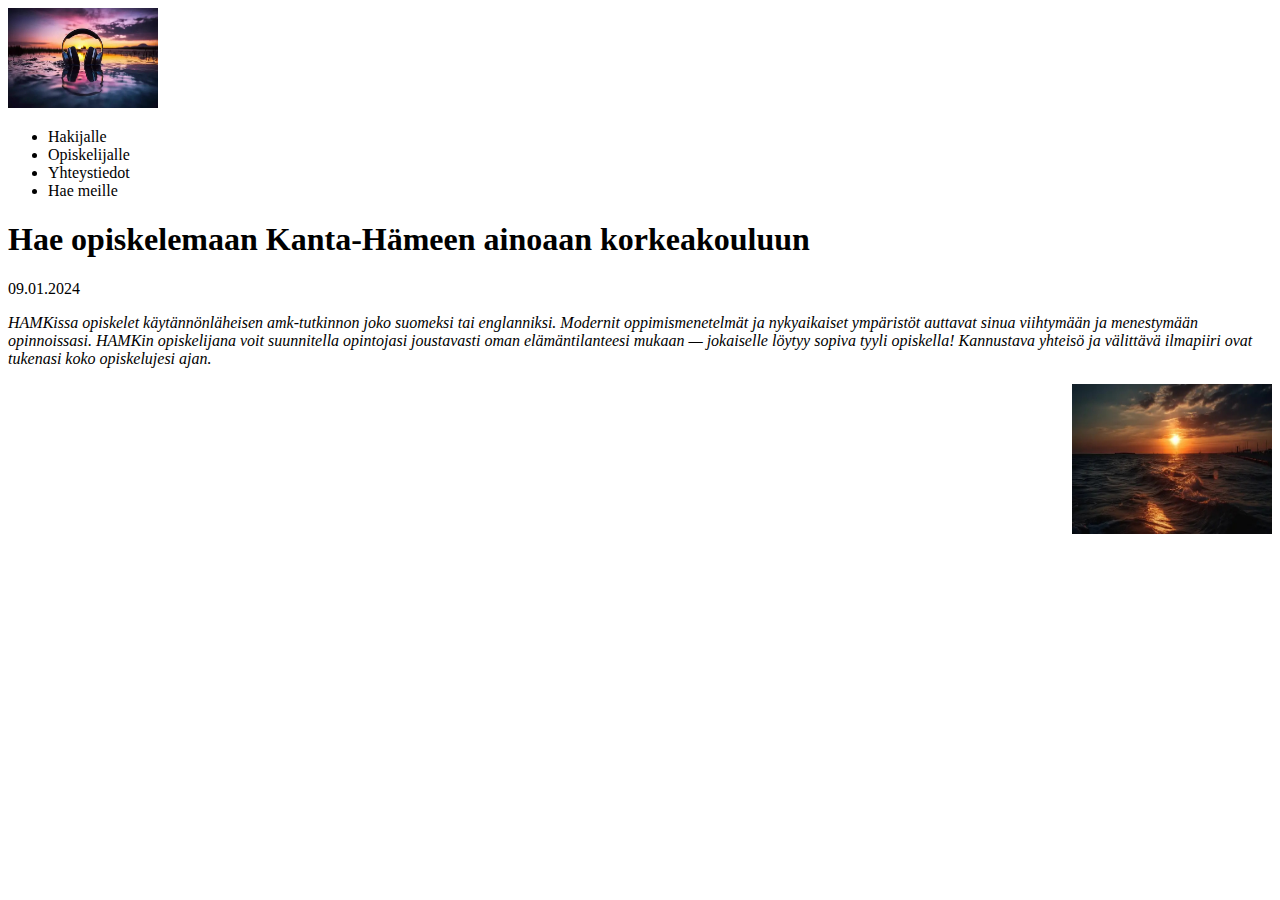
<file: exercise1.html>
<!DOCTYPE html>
<html lang="en">
<head>
    <meta charset="UTF-8">
    <meta name="viewport" content="width=device-width, initial-scale=1.0">
    <title>HTML Basics - exercise1 </title>
</head>
<body>
    <div>
        <img src="images/img1.jpg" alt="Headphones" title="Headphones" width="150" height="100">
        <ul>
            <li>Hakijalle</li>
            <li>Opiskelijalle</li>
            <li>Yhteystiedot</li>
            <li>Hae meille</li>
        </ul>
    </div>
    <div><h1>Hae opiskelemaan Kanta-Hämeen ainoaan korkeakouluun</h1></div>
    <p>09.01.2024</p>

    <div><p><i>HAMKissa opiskelet käytännönläheisen amk-tutkinnon joko suomeksi tai englanniksi. Modernit oppimismenetelmät ja nykyaikaiset ympäristöt auttavat sinua viihtymään ja menestymään opinnoissasi.
         HAMKin opiskelijana voit suunnitella opintojasi joustavasti oman elämäntilanteesi mukaan — jokaiselle löytyy sopiva tyyli opiskella! Kannustava yhteisö ja välittävä ilmapiiri ovat tukenasi koko opiskelujesi ajan.</i></p></div>
    <div>
        <img src="images/Ocean.jpg" alt="Ocean" title="Ocean" style="float: right;" width="200" height="150">

    </div>
</body>
</html>
</file>
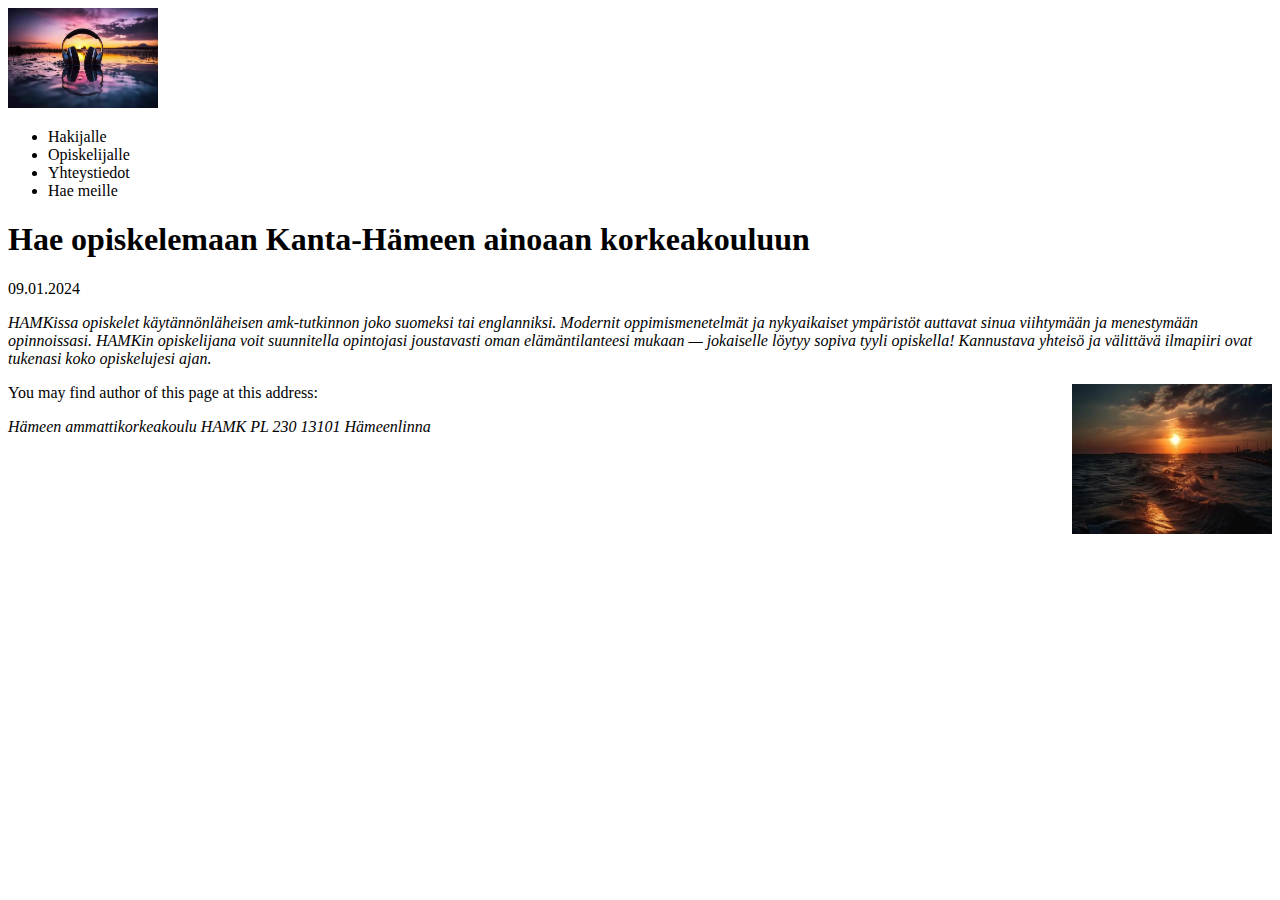
<file: exercise2.html>
<!DOCTYPE html>
<html lang="en">
<head>
    <meta charset="UTF-8">
    <meta name="author" content="Samuel M-U" />
<meta
  name="Exercise2"
  content="Practice" />
    <title>HTML5 & GitHub Pages – Exercise 2 </title>
</head>
<body>
    <header>
    <nav>
        <img src="images/img1.jpg" alt="Headphones" title="Headphones" width="150" height="100">
        <ul>
            <li>Hakijalle</li>
            <li>Opiskelijalle</li>
            <li>Yhteystiedot</li>
            <li>Hae meille</li>
        </ul>
    </nav>
</header>
    <main><h1>Hae opiskelemaan Kanta-Hämeen ainoaan korkeakouluun</h1></main>
    <p>09.01.2024</p>

    <div><p><i>HAMKissa opiskelet käytännönläheisen amk-tutkinnon joko suomeksi tai englanniksi. Modernit oppimismenetelmät ja nykyaikaiset ympäristöt auttavat sinua viihtymään ja menestymään opinnoissasi.
         HAMKin opiskelijana voit suunnitella opintojasi joustavasti oman elämäntilanteesi mukaan — jokaiselle löytyy sopiva tyyli opiskella! Kannustava yhteisö ja välittävä ilmapiiri ovat tukenasi koko opiskelujesi ajan.</i></p></div>
    <div>
        <img src="images/Ocean.jpg" alt="Ocean" title="Ocean" style="float: right;" width="200" height="150">

    </div>
    <p>You may find author of this page at this address:</p>
    <address>Hämeen ammattikorkeakoulu HAMK PL 230 13101 Hämeenlinna</address>
</body>
</html>
</file>
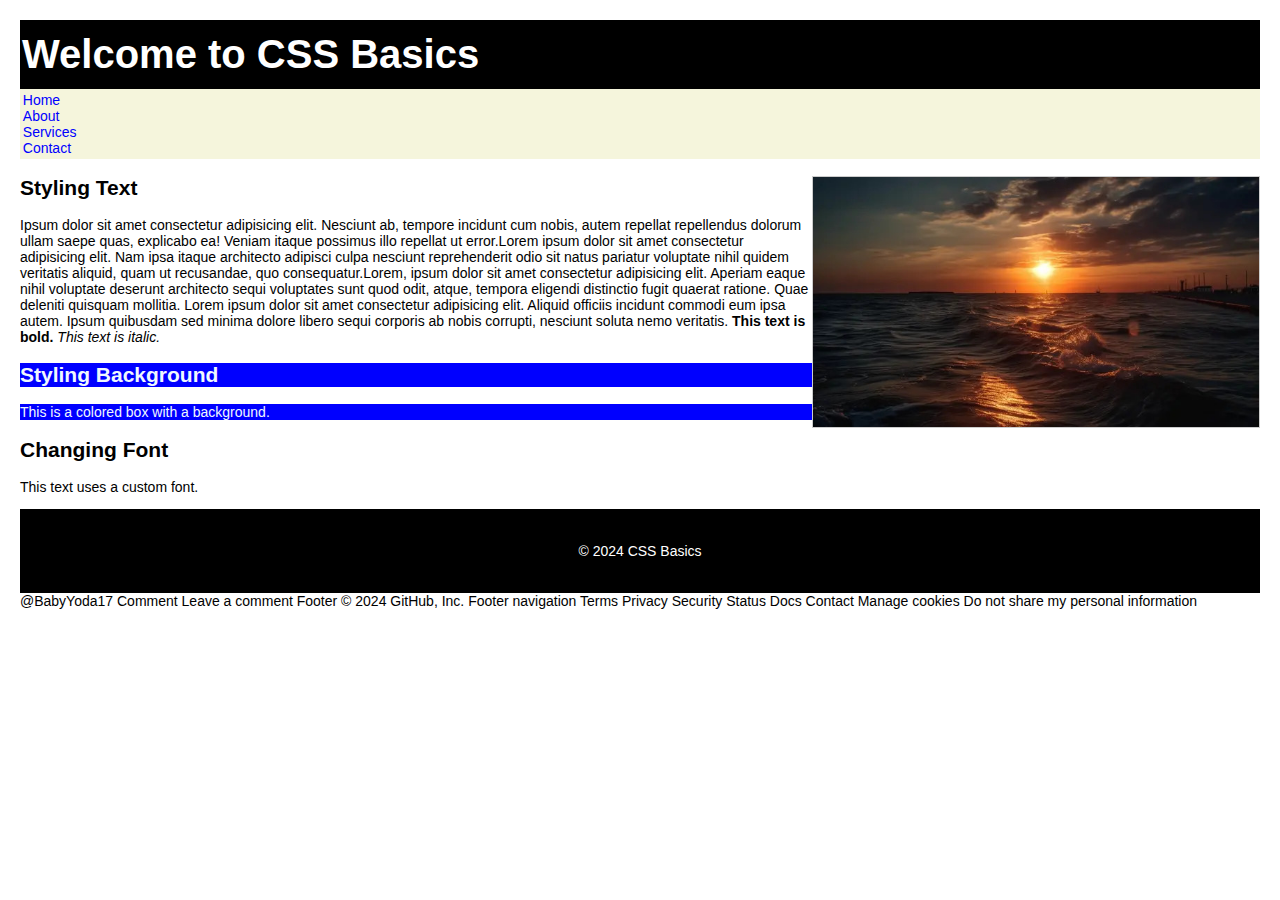
<file: css/css.html>
<!DOCTYPE html>
<html lang="en">
<head>
    <meta charset="UTF-8">
    <meta name="viewport" content="width=device-width, initial-scale=1.0">
    
    <!-- Link this HTML file to an external stylesheet named 'style.css'.
    This stylesheet contains the styling rules that will be applied to the HTML elements. -->
    <link rel="stylesheet" href="../css/style.css">
    

    <title>Basic CSS Example</title>
</head>
<body>

    <header>
        <h1>Welcome to CSS Basics</h1>
    </header>
    <nav>
        <!-- Your page can have multiple menus, we are going to use the following items as top menu bar so let's define
             a class to this ul item and add css later
             that is class="top-menu" -->
        <ul class="top-menu">
            <li><a href="#">Home</a></li>
            <li><a href="#">About</a></li>
            <li><a href="#">Services</a></li>
            <li><a href="#">Contact</a></li>
        </ul>
    </nav>
    <section ><img src="../images/Ocean.jpg" alt="Ocean" style="float:right;height:250px;">
        
        <!-- We want to write some styles for h2, lets update our css file. -->
        <h2>Styling Text</h2>
        <p>Ipsum dolor sit amet consectetur adipisicing elit. Nesciunt ab, tempore incidunt cum nobis, autem repellat repellendus dolorum ullam saepe quas, explicabo ea! Veniam itaque possimus illo repellat ut error.Lorem ipsum dolor sit amet consectetur adipisicing elit. Nam ipsa itaque architecto adipisci culpa nesciunt reprehenderit odio sit natus pariatur voluptate nihil quidem veritatis aliquid, quam ut recusandae, quo consequatur.Lorem, ipsum dolor sit amet consectetur adipisicing elit. Aperiam eaque nihil voluptate deserunt architecto sequi voluptates sunt quod odit, atque, tempora eligendi distinctio fugit quaerat ratione. Quae deleniti quisquam mollitia. Lorem ipsum dolor sit amet consectetur adipisicing elit. Aliquid officiis incidunt commodi eum ipsa autem. Ipsum quibusdam sed minima dolore libero sequi corporis ab nobis corrupti, nesciunt soluta nemo veritatis. <strong>This text is bold.</strong> <em>This text is italic.</em></p>
    </section>

    <section >
        <h2 class="h2spe">Styling Background</h2>
        <!-- We want to create a colored box with some styles
             let's use class that is class="colored-box" and update
             the css file for this class. -->
        <div >
            <p class="h2spe">This is a colored box with a background.</p>
        </div>
    </section>

    <section >
        <h2>Changing Font</h2>
        <!-- We want to use custom font with some styles
             let's use class that is class="custom-font"" and update
             the css file. -->
        <p>This text uses a custom font.</p>
    </section>

    <footer>
        <p>© 2024 CSS Basics</p>
    </footer>

</body>
</html>
@BabyYoda17
Comment
 
Leave a comment
 
Footer
© 2024 GitHub, Inc.
Footer navigation
Terms
Privacy
Security
Status
Docs
Contact
Manage cookies
Do not share my personal information
</file>
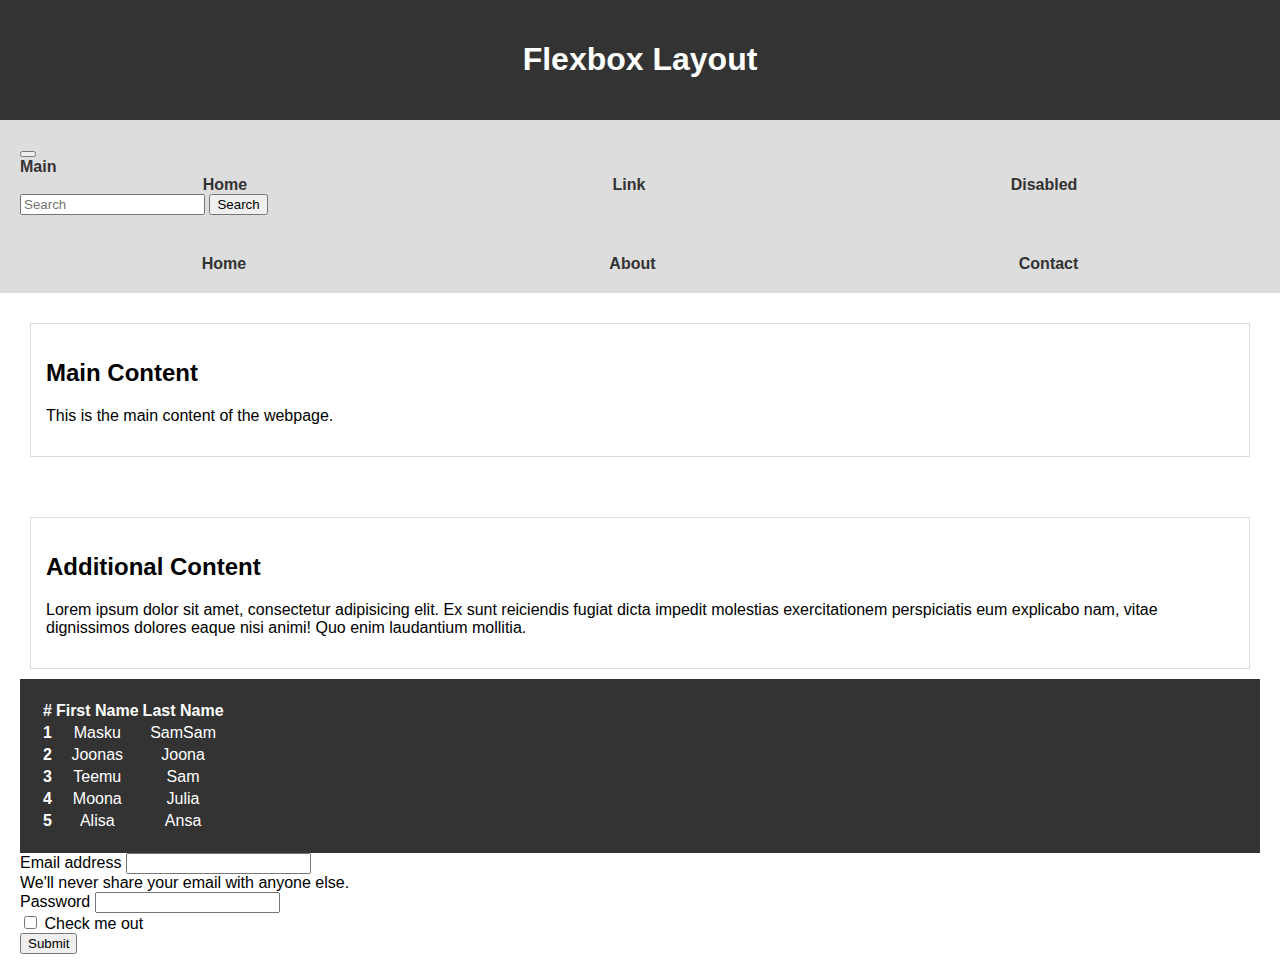
<file: exercises/exercise 5.html>
<!DOCTYPE html>
<html lang="en">
<head>
    <meta charset="UTF-8">
    <meta name="viewport" content="width=device-width, initial-scale=1.0">
    <link rel="stylesheet" href="../css/exercise5.css">
    <title>Exercise 5</title>
    <link href="https://cdn.jsdelivr.net/npm/bootstrap@5.3.2/dist/css/bootstrap.min.css" rel="stylesheet" integrity="sha384-T3c6CoIi6uLrA9TneNEoa7RxnatzjcDSCmG1MXxSR1GAsXEV/Dwwykc2MPK8M2HN" crossorigin="anonymous">
</head>
<body>

    <header>
        <h1>Flexbox Layout</h1>
    </header>
    <nav class="navbar navbar-expand-lg navbar-light bg-light">
        <div class="container-fluid">
          <button class="navbar-toggler" type="button" data-bs-toggle="collapse" data-bs-target="#navbarTogglerDemo01" aria-controls="navbarTogglerDemo01" aria-expanded="false" aria-label="Toggle navigation">
            <span class="navbar-toggler-icon"></span>
          </button>
          <div class="collapse navbar-collapse" id="navbarTogglerDemo01">
            <a class="navbar-brand" href="#">Main</a>
            <ul class="navbar-nav me-auto mb-2 mb-lg-0">
              <li class="nav-item">
                <a class="nav-link active" aria-current="page" href="#">Home</a>
              </li>
              <li class="nav-item">
                <a class="nav-link" href="#">Link</a>
              </li>
              <li class="nav-item">
                <a class="nav-link disabled" href="#" tabindex="-1" aria-disabled="true">Disabled</a>
              </li>
            </ul>
            <form class="d-flex">
              <input class="form-control me-2" type="search" placeholder="Search" aria-label="Search">
              <button class="btn btn-outline-success" type="submit">Search</button>
            </form>
          </div>
        </div>
      </nav>

    <nav>
        <ul>
            <li><a href="#">Home</a></li>
            <li><a href="#">About</a></li>
            <li><a href="#">Contact</a></li>
        </ul>
    </nav>

    <main>
        <section class="main-content">
            <h2>Main Content</h2>
            <p>This is the main content of the webpage.</p>
        </section>
    </main>
   
    
    <aside>
        <section class="sidebar">
            <h2>Additional Content</h2>
            <p>Lorem ipsum dolor sit amet, consectetur adipisicing elit. Ex sunt reiciendis fugiat dicta impedit molestias exercitationem perspiciatis eum explicabo nam, vitae dignissimos dolores eaque nisi animi! Quo enim laudantium mollitia.</p>
        </section>
        <header class="header-main">
            <table class="table">
             <thead>
               <tr>
                 <th>#</th>
                 <th>First Name</th>
                 <th>Last Name</th>
               </tr>
             </thead>
             <tbody>
               <tr>
                 <th scope="row">1</th>
                 <td>Masku</td>
                 <td>SamSam</td>
               </tr>
               <tr>
                 <th scope="row">2</th>
                 <td>Joonas</td>
                 <td>Joona</td>
               </tr>
               <tr>
                 <th scope="row">3</th>
                 <td>Teemu</td>
                 <td>Sam</td>
               </tr>
               <tr>
                 <th scope="row">4</th>
                 <td>Moona</td>
                 <td>Julia</td>
               </tr>
               <tr>
                 <th scope="row">5</th>
                 <td>Alisa</td>
                 <td>Ansa</td>
               </tr>
             </tbody>
           </table>
         </header>
        
        <form>
            <div class="mb-3">
              <label for="exampleInputEmail1" class="form-label">Email address</label>
              <input type="email" class="form-control" id="exampleInputEmail1" aria-describedby="emailHelp">
              <div id="emailHelp" class="form-text">We'll never share your email with anyone else.</div>
            </div>
            <div class="mb-3">
              <label for="exampleInputPassword1" class="form-label">Password</label>
              <input type="password" class="form-control" id="exampleInputPassword1">
            </div>
            <div class="mb-3 form-check">
              <input type="checkbox" class="form-check-input" id="exampleCheck1">
              <label class="form-check-label" for="exampleCheck1">Check me out</label>
            </div>
            <button type="submit" class="btn btn-primary">Submit</button>
          </form>
    </aside>

    <footer>
        <p>&copy; 2024 My Website</p>
    </footer>

    <script src="https://cdn.jsdelivr.net/npm/bootstrap@5.3.2/dist/js/bootstrap.bundle.min.js" integrity="sha384-C6RzsynM9kWDrMNeT87bh95OGNyZPhcTNXj1NW7RuBCsyN/o0jlpcV8Qyq46cDfL" crossorigin="anonymous"></script>

</body>
</html>
</file>
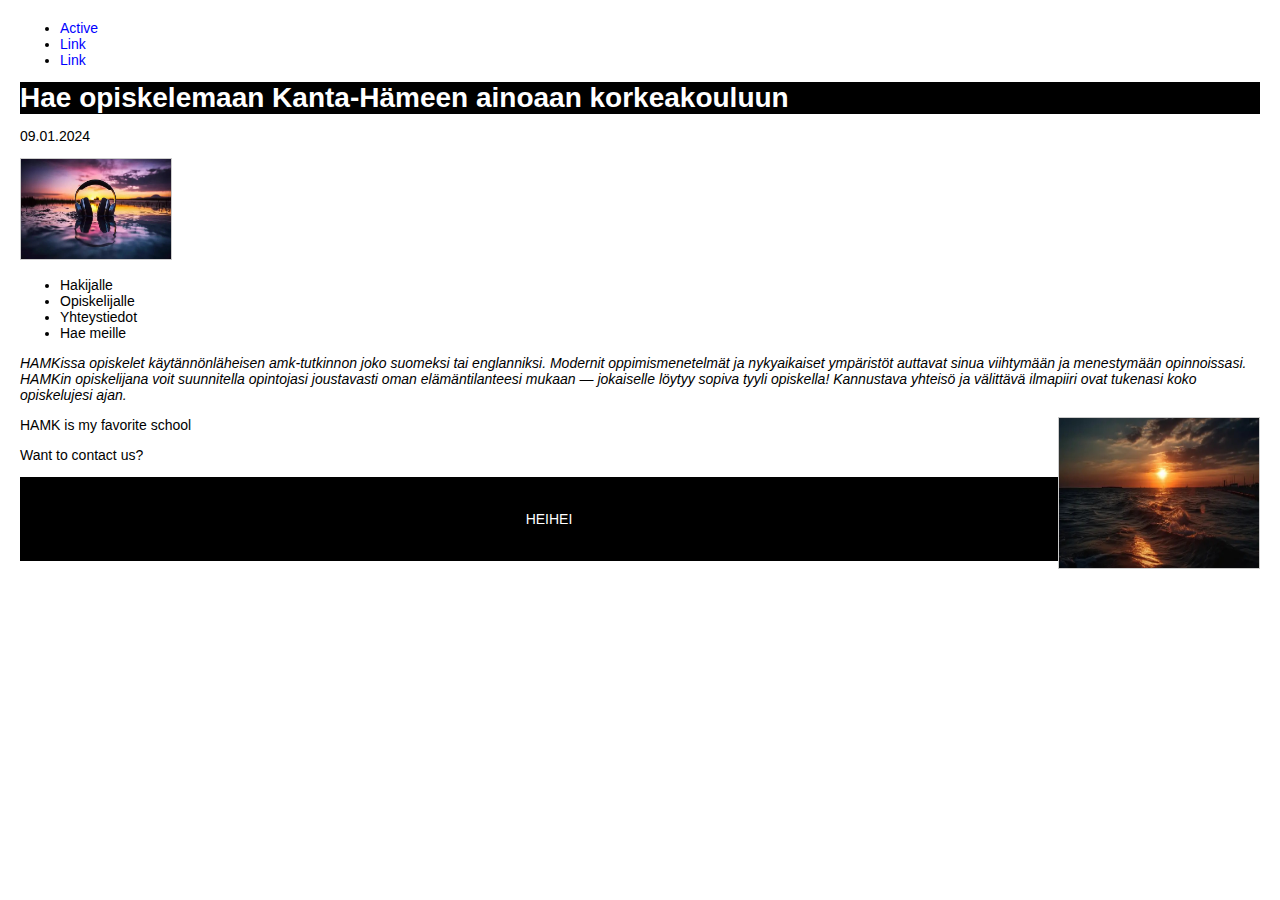
<file: exercises/exercise1.html>
<!DOCTYPE html>
<html lang="en">
<head>
    <meta charset="UTF-8">
    <meta name="viewport" content="width=device-width, initial-scale=1.0">
    <title>HTML Basics - exercise1 </title>
    <link rel="stylesheet" href="../css/style.css">
</head>
<body>
  <ul class="nav nav-tabs">
    <li class="nav-item">
      <a class="nav-link active" href="#!">Active</a>
    </li>
    <li class="nav-item">
      <a class="nav-link" href="#!">Link</a>
    </li>
    <li class="nav-item">
      <a class="nav-link" href="#!">Link</a>
    </li>
  </ul>
  <div><h1>Hae opiskelemaan Kanta-Hämeen ainoaan korkeakouluun</h1></div>
    <p>09.01.2024</p>

  
    <div>
        <img src="../images/img1.jpg" alt="Headphones" title="Headphones" width="150" height="100">
        <ul>
            <li>Hakijalle</li>
            <li>Opiskelijalle</li>
            <li>Yhteystiedot</li>
            <li>Hae meille</li>
        </ul>
    </div>
    
    <div><p><i>HAMKissa opiskelet käytännönläheisen amk-tutkinnon joko suomeksi tai englanniksi. Modernit oppimismenetelmät ja nykyaikaiset ympäristöt auttavat sinua viihtymään ja menestymään opinnoissasi.
         HAMKin opiskelijana voit suunnitella opintojasi joustavasti oman elämäntilanteesi mukaan — jokaiselle löytyy sopiva tyyli opiskella! Kannustava yhteisö ja välittävä ilmapiiri ovat tukenasi koko opiskelujesi ajan.</i></p></div>
    <div>
        <img src="../images/Ocean.jpg" alt="Ocean" title="Ocean" style="float: right;" width="200" height="150">

    </div>
    <!--random paragraphs-->
    <section>
        <p>HAMK is my favorite school</p>
        <p>Want to contact us?</p>
    </section>
</body>
<footer>
    <p>
        HEIHEI
    </p>
</footer>
</html>
</file>
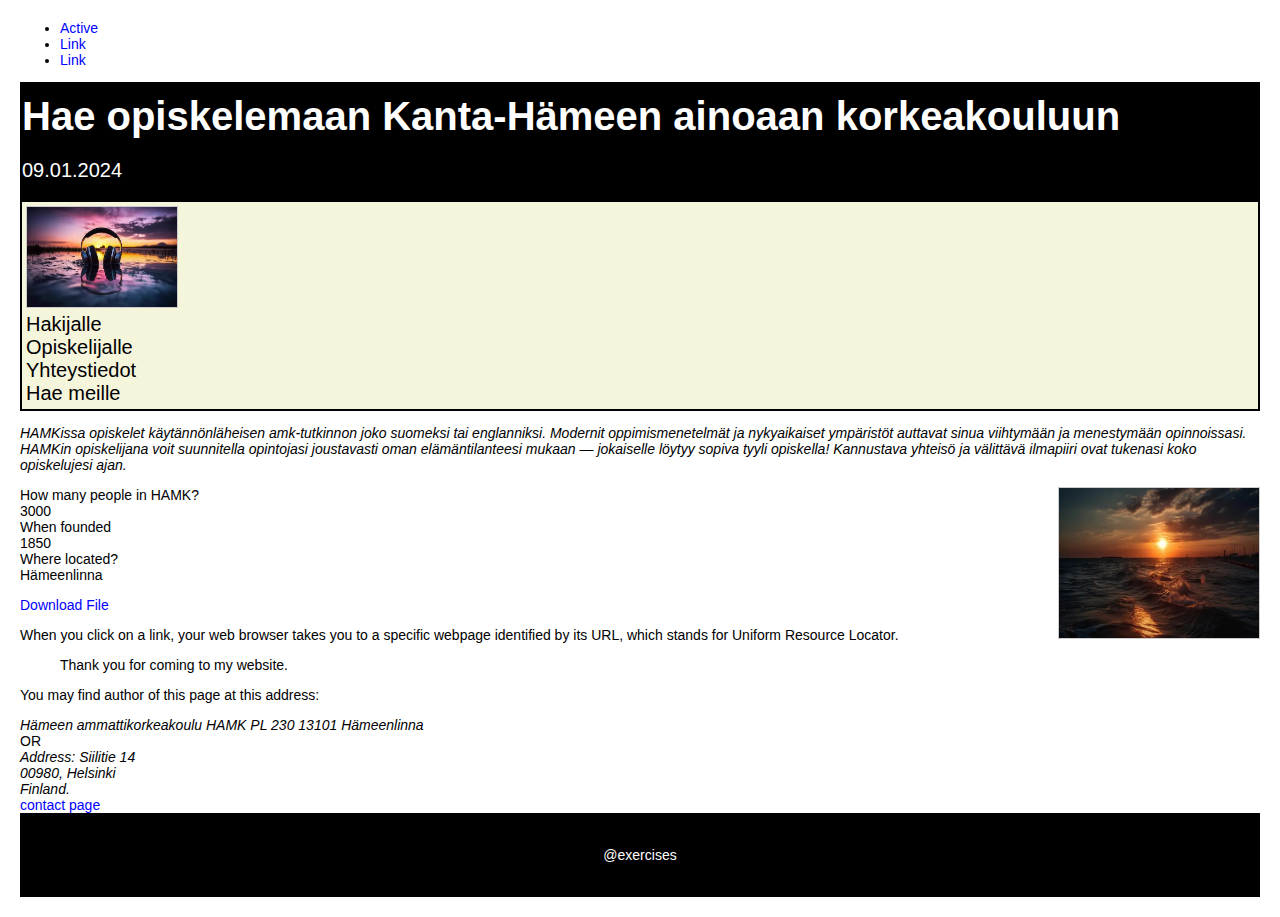
<file: exercises/exercise2.html>
<!DOCTYPE html>
<html lang="en">
<head>
    <meta charset="UTF-8">
    <meta name="author" content="Samuel M-U" />
<meta
  name="Exercise2"
  content="Practice" />
    <title>HTML5 & GitHub Pages – Exercise 2 </title>
    <link rel="stylesheet" href="../css/style.css">
</head>
<body> 
  <ul class="nav nav-tabs">
    <li class="nav-item">
      <a class="nav-link active" href="#!">Active</a>
    </li>
    <li class="nav-item">
      <a class="nav-link" href="#!">Link</a>
    </li>
    <li class="nav-item">
      <a class="nav-link" href="#!">Link</a>
    </li>
  </ul>
  
    
    <header>
        <main><h1>Hae opiskelemaan Kanta-Hämeen ainoaan korkeakouluun</h1></main>
    <p>09.01.2024</p>
    <nav>
        <img src="../images/img1.jpg" alt="Headphones" title="Headphones" width="150" height="100">
        <ul>
            <li>Hakijalle</li>
            <li>Opiskelijalle</li>
            <li>Yhteystiedot</li>
            <li>Hae meille</li>
        </ul>
    </nav>
</header>
    

    <div><p><i>HAMKissa opiskelet käytännönläheisen amk-tutkinnon joko suomeksi tai englanniksi. Modernit oppimismenetelmät ja nykyaikaiset ympäristöt auttavat sinua viihtymään ja menestymään opinnoissasi.
         HAMKin opiskelijana voit suunnitella opintojasi joustavasti oman elämäntilanteesi mukaan — jokaiselle löytyy sopiva tyyli opiskella! Kannustava yhteisö ja välittävä ilmapiiri ovat tukenasi koko opiskelujesi ajan.</i></p></div>
    <div>
    
        <img src="../images/Ocean.jpg" alt="Ocean" title="Ocean" style="float: right;" width="200" height="150">

    </div>
    <dl>
        <dt>How many people in HAMK?</dt>
        <dt>3000</dt>
        <dt>When founded</dt>
        <dt>1850</dt>
        <dt>Where located?</dt>
        <dt>Hämeenlinna</dt>

    </dl>
    <a href="../images/devenvironment.png">
        Download File
      </a>
      <div><p>When you click on a link, your web browser takes you to a specific webpage identified by its URL, which stands for Uniform Resource Locator.</p></div>
    <blockquote>Thank you for coming to my website.</blockquote>
    <p>You may find author of this page at this address:</p>
    <address>Hämeen ammattikorkeakoulu HAMK PL 230 13101 Hämeenlinna</address>
    OR
    <address>
        Address: Siilitie 14<br>
        00980, Helsinki<br>
        Finland.
    </address>
    <a href="../exercises/exercise1.html">contact page
        <div src="contacts">
    </a>
</body>
<footer>
    <p>
        @exercises
    </p>
</footer>
</html>
<!--  Exercise 3: Validation & Adding More Elements -->
<!--  Exercise 2 in the same folder -->
</file>
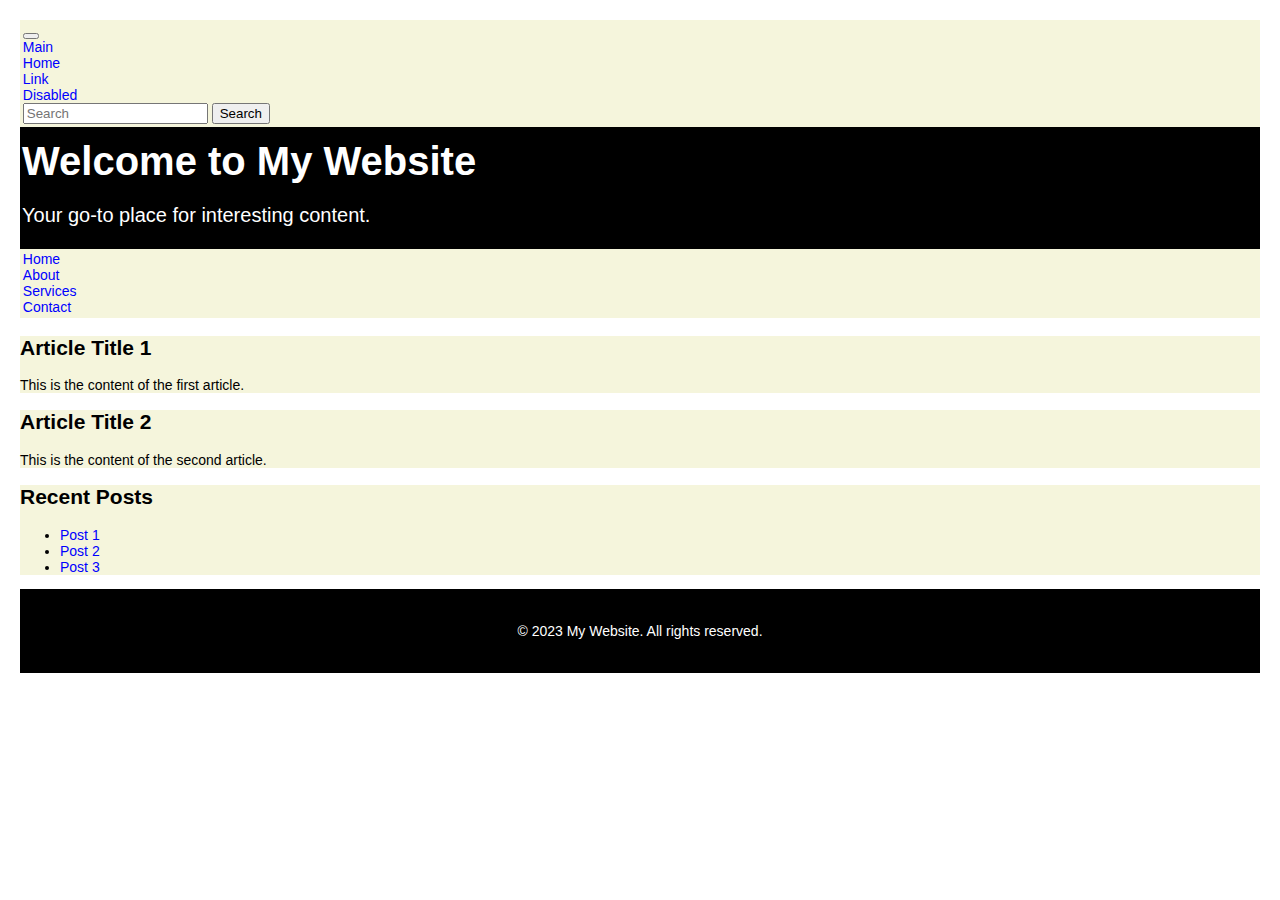
<file: exercises/Exercise4.html>
<!DOCTYPE html>
<html lang="en">
<head>
    <meta charset="UTF-8">
    <meta name="viewport" content="width=device-width, initial-scale=1.0">
    <link rel="stylesheet" href="../css/style.css">
    <title>Simple HTML Page</title>
</head>
<body>

    <nav class="navbar navbar-expand-lg navbar-light bg-light">
        <div class="container-fluid">
          <button class="navbar-toggler" type="button" data-bs-toggle="collapse" data-bs-target="#navbarTogglerDemo01" aria-controls="navbarTogglerDemo01" aria-expanded="false" aria-label="Toggle navigation">
            <span class="navbar-toggler-icon"></span>
          </button>
          <div class="collapse navbar-collapse" id="navbarTogglerDemo01">
            <a class="navbar-brand" href="#">Main</a>
            <ul class="navbar-nav me-auto mb-2 mb-lg-0">
              <li class="nav-item">
                <a class="nav-link active" aria-current="page" href="#">Home</a>
              </li>
              <li class="nav-item">
                <a class="nav-link" href="#">Link</a>
              </li>
              <li class="nav-item">
                <a class="nav-link disabled" href="#" tabindex="-1" aria-disabled="true">Disabled</a>
              </li>
            </ul>
            <form class="d-flex">
              <input class="form-control me-2" type="search" placeholder="Search" aria-label="Search">
              <button class="btn btn-outline-success" type="submit">Search</button>
            </form>
          </div>
        </div>
      </nav>
    
    <header id="main-header">
        <h1>Welcome to My Website</h1>
        <p>Your go-to place for interesting content.</p>
    </header>

    <nav id="main-nav">
        <ul>
            <li><a href="#" class="nav-link">Home</a></li>
            <li><a href="#" class="nav-link">About</a></li>
            <li><a href="#" class="nav-link">Services</a></li>
            <li><a href="#" class="nav-link">Contact</a></li>
        </ul>
    </nav>

    <section id="main-content">
        <article class="content-article">
            <h2>Article Title 1</h2>
            <p>This is the content of the first article.</p>
        </article>

        <article class="content-article">
            <h2>Article Title 2</h2>
            <p>This is the content of the second article.</p>
        </article>
    </section>

    <aside id="sidebar">
        <h2>Recent Posts</h2>
        <ul>
            <li><a href="#" class="sidebar-link">Post 1</a></li>
            <li><a href="#" class="sidebar-link">Post 2</a></li>
            <li><a href="#" class="sidebar-link">Post 3</a></li>
        </ul>
    </aside>

    <footer id="main-footer">
        <p>&copy; 2023 My Website. All rights reserved.</p>
    </footer>

</body>
</html>
</file>
<file: css/style.css>
/* Existing styles */

body {
    background-color: beige;
    font-size: 14px;
    margin: auto;
    font-family: 'Lucida Sans', 'Lucida Sans Regular', 'Lucida Grande', 'Lucida Sans Unicode', Geneva, Verdana, sans-serif;

}

header {
    background-color: #000000;
    font-size: 20px;
    text-decoration: dotted;
    padding: 0.1em;
    color: #ffffff;
}

h1 {
    color: #ffffff;
    background-color: rgb(0, 0, 0);
    margin: auto;
    font-family: 'Courier New', Courier, monospace;
    
}

nav {
    background-color: beige;
    padding: 0.2em;
}

nav ul {
    background-color: beige;
    list-style: none;
    padding: 0;
    margin: 0;
    color: #000000;
}

.top menu li {
    display: inline-block;
    margin-right: 20px;
}

.top menu a {
    text-decoration: none;
    color: rgb(42, 165, 65);
    font-weight: bold;
}

.top menu a:hover {
    color: black;
}

img {
    max-width: 250px;
    border: 10px solid transparent;
    border-color: black;
}

footer {
    background-color: black;
    color: rgb(248, 246, 244);
    padding: 20px;
    text-align: center;
}

.h2spe {
    background-color: blue;
    color: aliceblue;
}

/* New styles for main-header and content-article */



/* Styles for body element */
body {
    background-color: white;
    font-family: 'Arial', sans-serif;
    margin: 20px;
}

/* Styles for h1 headings */
h1 {
    font-family: 'Helvetica', sans-serif;
    color: #ffffff;
    margin: 10px 0;
}
article{
    background-color: beige;
}
aside{
    background-color: beige;
}

/* Styles for links */
a {
    color: #00f;
    text-decoration: none;
}

a:hover {
    color: #f00;
}

a:visited {
    color: #f00;
}

/* Styles for images */
img {
    max-width: 100%;
    border: 1px solid #ccc;
}

/* Styles for footer section */
footer {
    background-color: black;
    color: white;
    padding: 20px;
    text-align: center;
}
</file>
<file: css/exercise5.css>
body {
    font-family: 'Arial', sans-serif;
    margin: 0;
    padding: 0;
}

header, nav, main, aside, footer {
    padding: 20px;
}

header {
    background-color: #333;
    color: #fff;
    text-align: center;
}

nav {
    background-color: #ddd;
}

nav ul {
    list-style-type: none;
    margin: 0;
    padding: 0;
    display: flex;
    justify-content: space-around;
}

nav a {
    text-decoration: none;
    color: #333;
    font-weight: bold;
}

main {
    display: flex;
    flex-wrap: wrap;
    justify-content: space-around;
}

.header-main{
    color: #fff;
    text-align: center;
}

.main-content, .sidebar {
    flex: 1;
    margin: 10px;
    padding: 15px;
    border: 1px solid #ddd;
}

footer {
    background-color: #333;
    color: #fff;
    text-align: center;
    position: fixed;
    width: 100%;
    bottom: 1;
}
</file>
